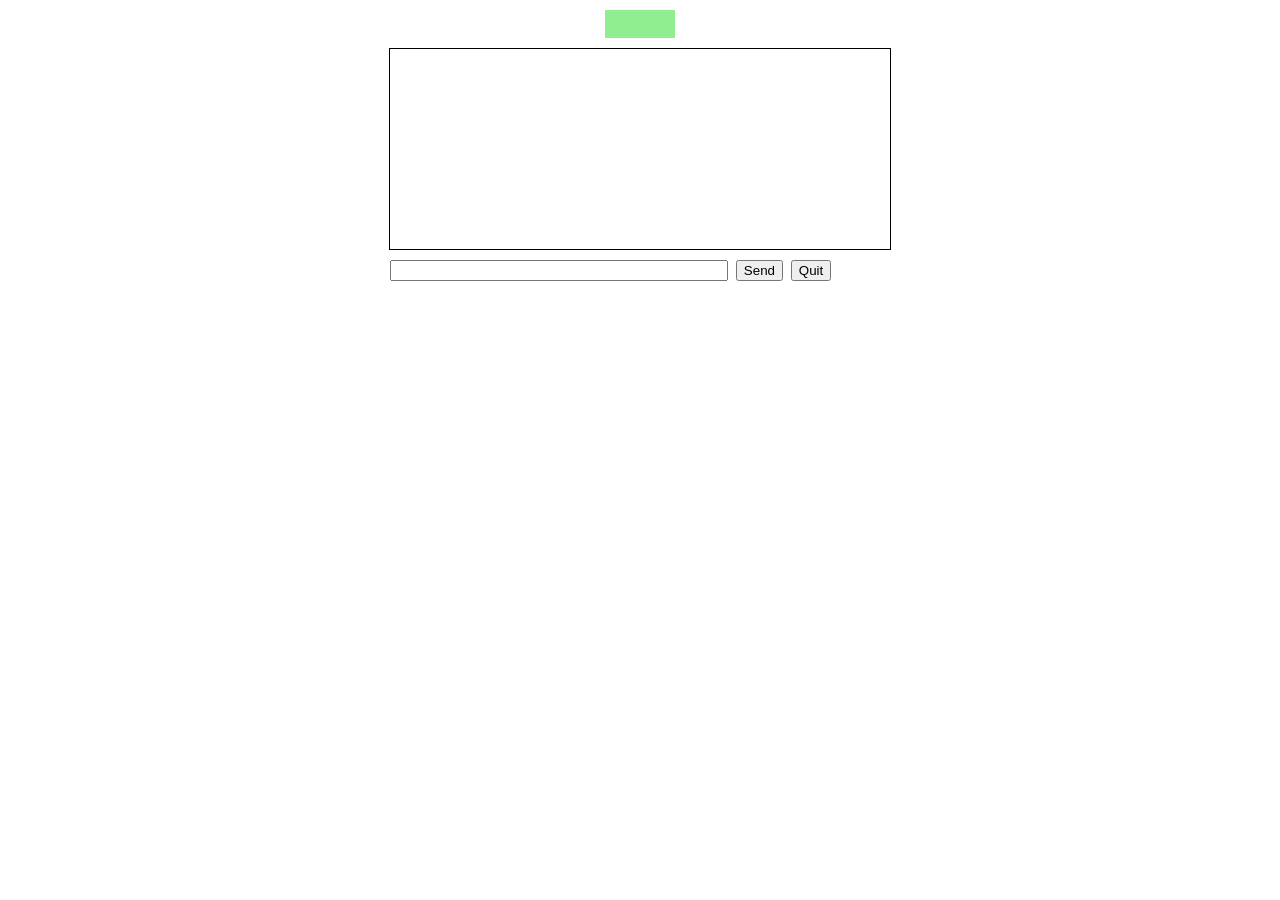
<file: ws/index.html>
<!DOCTYPE html>
<head>
   <meta charset="UTF-8"> 
    <title>WebSocket Client Example</title>
	<script src="https://ajax.aspnetcdn.com/ajax/jquery/jquery-3.6.0.js"></script>
	<script>
		$(document).ready(function () {
			var ws = new WebSocket("wss://site48.webte.fei.stuba.sk:9000");
			ws.onopen = function () { log("Connection established"); };
			ws.onerror = function (error) { log("Unknown WebSocket Error " + JSON.stringify(error)); };
			ws.onmessage = function (e) {  var data = JSON.parse(e.data);
                                     console.log((data));
                                     log("< " + data.msg); 
                                     document.getElementById("number").innerHTML = data.num + "<br>";   
                                  };
			ws.onclose = function () { log("Connection closed - Either the host or the client has lost connection"); }

			function log(m) {
				$("#log").append(m + "<br />");
			}

			function send() {
				$Msg = $("#msg");
				if ($Msg.val() == "") return alert("Textarea is empty");

				try {
    					ws.send($Msg.val()); log('> Sent to server:' + $Msg.val());
    				} catch (exception) {
    					log(exception);
    				}
    				$Msg.val("");
			}

			$("#send").click(send);
			$("#msg").on("keydown", function (event) {
				if (event.keyCode == 13) send();
			});
			$("#quit").click(function () {
				log("Connection closed");
				ws.close(); ws = null;
			});      
		});
    </script>
	<style>
		html, body {
			font-family:monospace;
		}

		#log {
			height:200px;
			border:1px solid black;
			overflow:auto;
		}

		#msg {
			width: 330px;
		}
    
    div {
      width:500px;
      margin: 10px auto 10px auto;
    }
    
    #number {
    	width: 60px;  
    	font-size: 115%; 
      text-align: center; 
    	background: lightgreen;
    	padding: 5px;   
    }
	</style>   
  </head>     
    <body>    
  <div id="number">&nbsp;</div>
	<div id="log"></div>
  <div>
  	<input id="msg" type="text" />
  	<button id="send">Send</button>
  	<button id="quit">Quit</button>
  </div>    
    </body>
</html>
</file>
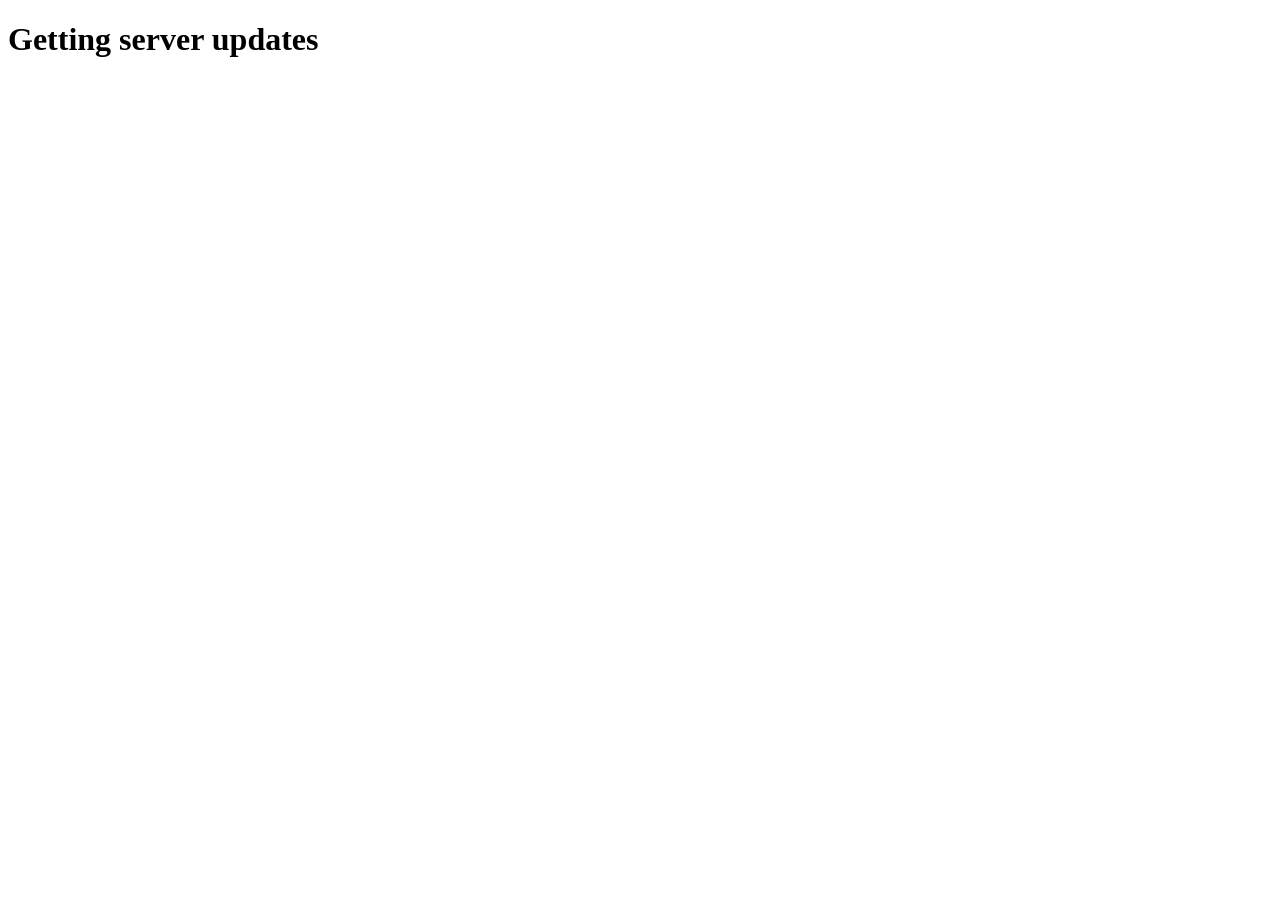
<file: sse/index1.html>
<!DOCTYPE html>
<!-- https://www.w3schools.com/html/html5_serversentevents.asp -->
<html>
<body>

<h1>Getting server updates</h1>
<div id="result"></div>

<script>
if(typeof(EventSource) !== "undefined") {
    var source = new EventSource("sse1.php");
    source.onmessage = function(event) {
        document.getElementById("result").innerHTML += event.data + "<br>";
    };
} else {
    document.getElementById("result").innerHTML = "Sorry, your browser does not support server-sent events...";
}
</script>

</body>
</html>
</file>
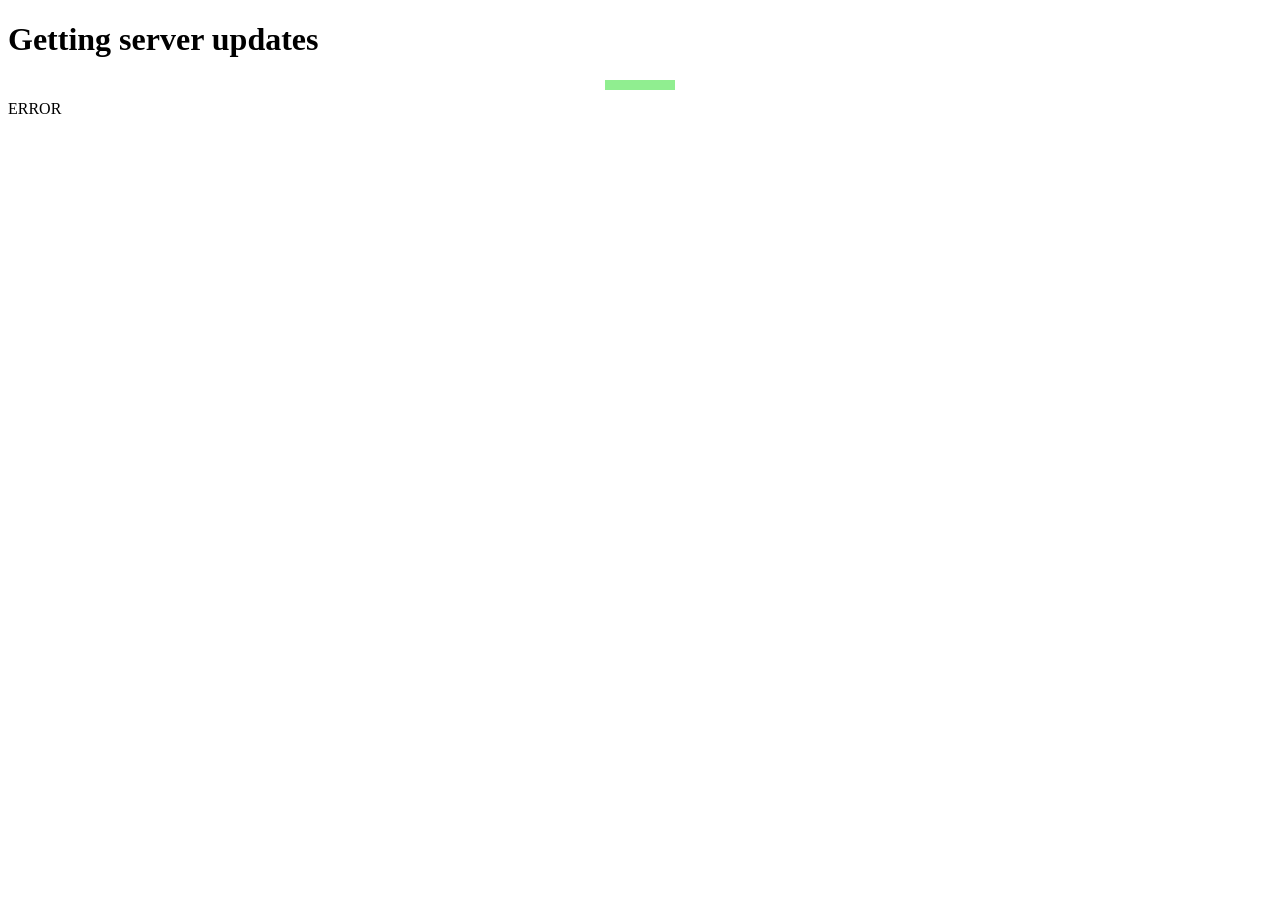
<file: sse/index2.html>
<!DOCTYPE html>
<html>
<head>
 <meta charset="UTF-8"> 
<style media="screen" type="text/css">
div#number {
	margin: 10px auto 10px auto;
	width: 60px;  
	font-size: 115%; 
  text-align: center; 
	background: lightgreen;
	padding: 5px;   
}
</style>
</head>
<body>

<h1>Getting server updates</h1>
<div id="number"></div>
<div id="result"></div>

<script>

if(typeof(EventSource) !== "undefined") {
    var source = new EventSource("sse2.php");
    
    source.addEventListener("message", function(e) {
        var data = JSON.parse(e.data);
        //console.log(data["msg"]);
        document.getElementById("result").innerHTML += e.lastEventId + " - " + data.msg + "<br>";
        document.getElementById("number").innerHTML = data.num + "<br>";
			}, false);
      
   	source.addEventListener("open", function(e) {
				document.getElementById("result").innerHTML += "OPENED<br>";
			}, false);

		source.addEventListener("error", function(e) {
				document.getElementById("result").innerHTML += "ERROR<br>";
				if (e.readyState == EventSource.CLOSED) {
				document.getElementById("result").innerHTML += "CLOSED<br>";
				}
			}, false);
      
} else {
    document.getElementById("result").innerHTML = "Sorry, your browser does not support server-sent events...";
}

</script>

</body>
</html>
</file>
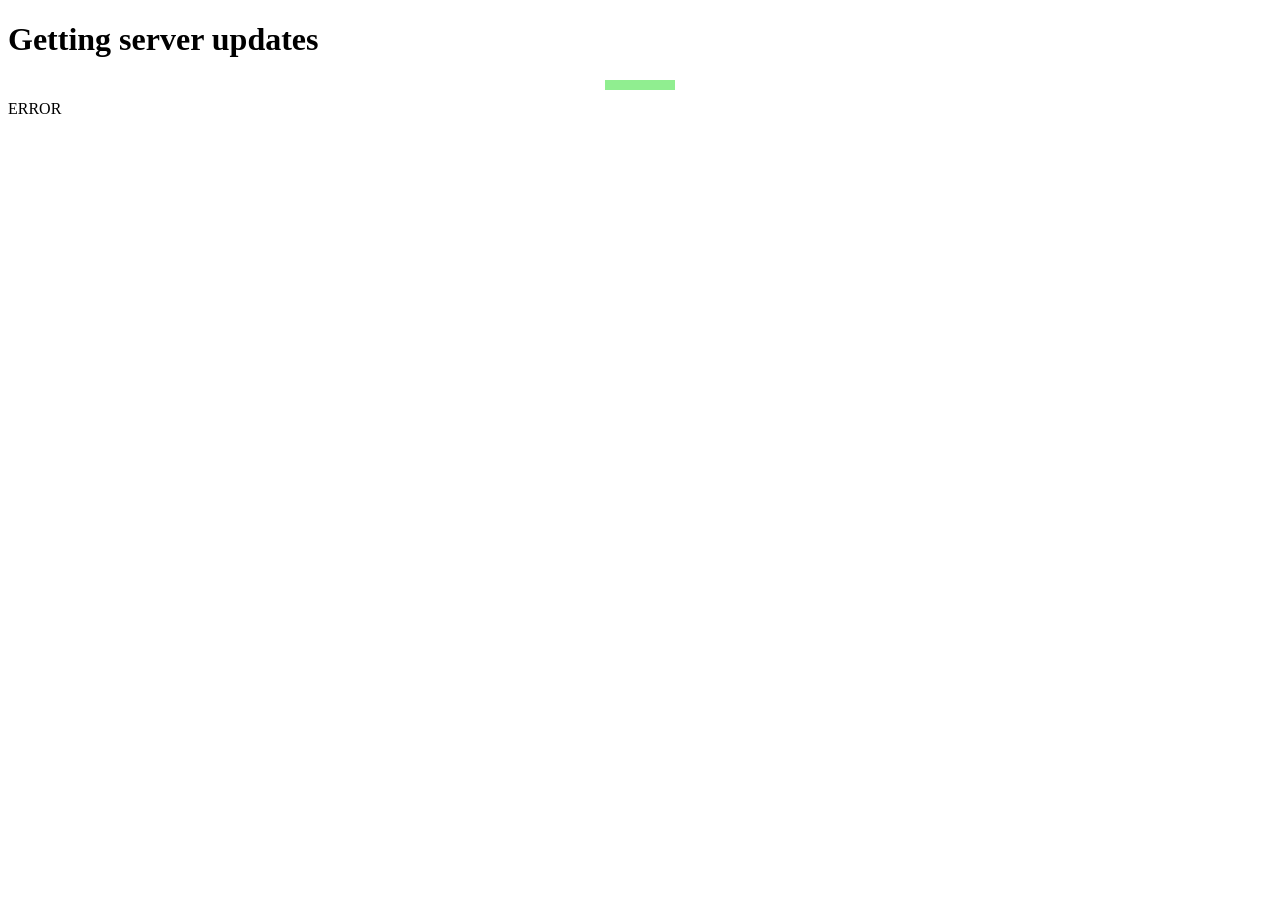
<file: sse/index3.html>
<!DOCTYPE html>
<html>
<head>
 <meta charset="UTF-8"> 
<style media="screen" type="text/css">
div#number {
	margin: 10px auto 10px auto;
	width: 60px;  
	font-size: 115%; 
  text-align: center; 
	background: lightgreen;
	padding: 5px;   
}
</style>
</head>
<body>

<h1>Getting server updates</h1>
<div id="number"></div>
<div id="result"></div>

<script>

if(typeof(EventSource) !== "undefined") {
    var source = new EventSource("sse3.php");
    
    source.addEventListener("message", function(e) {
        var data = JSON.parse(e.data);
        //console.log(data["msg"]);
        document.getElementById("result").innerHTML += data.msg + "<br>";
        document.getElementById("number").innerHTML = data.num + "<br>";
			}, false);
      
    source.addEventListener("mojaUdalost", function(e) {
        console.log(e.data);
			}, false);
      
   	source.addEventListener("open", function(e) {
				document.getElementById("result").innerHTML += "OPENED<br>";
			}, false);

		source.addEventListener("error", function(e) {
				document.getElementById("result").innerHTML += "ERROR<br>";
				if (e.readyState == EventSource.CLOSED) {
				document.getElementById("result").innerHTML += "CLOSED<br>";
				}
			}, false);
      
} else {
    document.getElementById("result").innerHTML = "Sorry, your browser does not support server-sent events...";
}

</script>

</body>
</html>
</file>
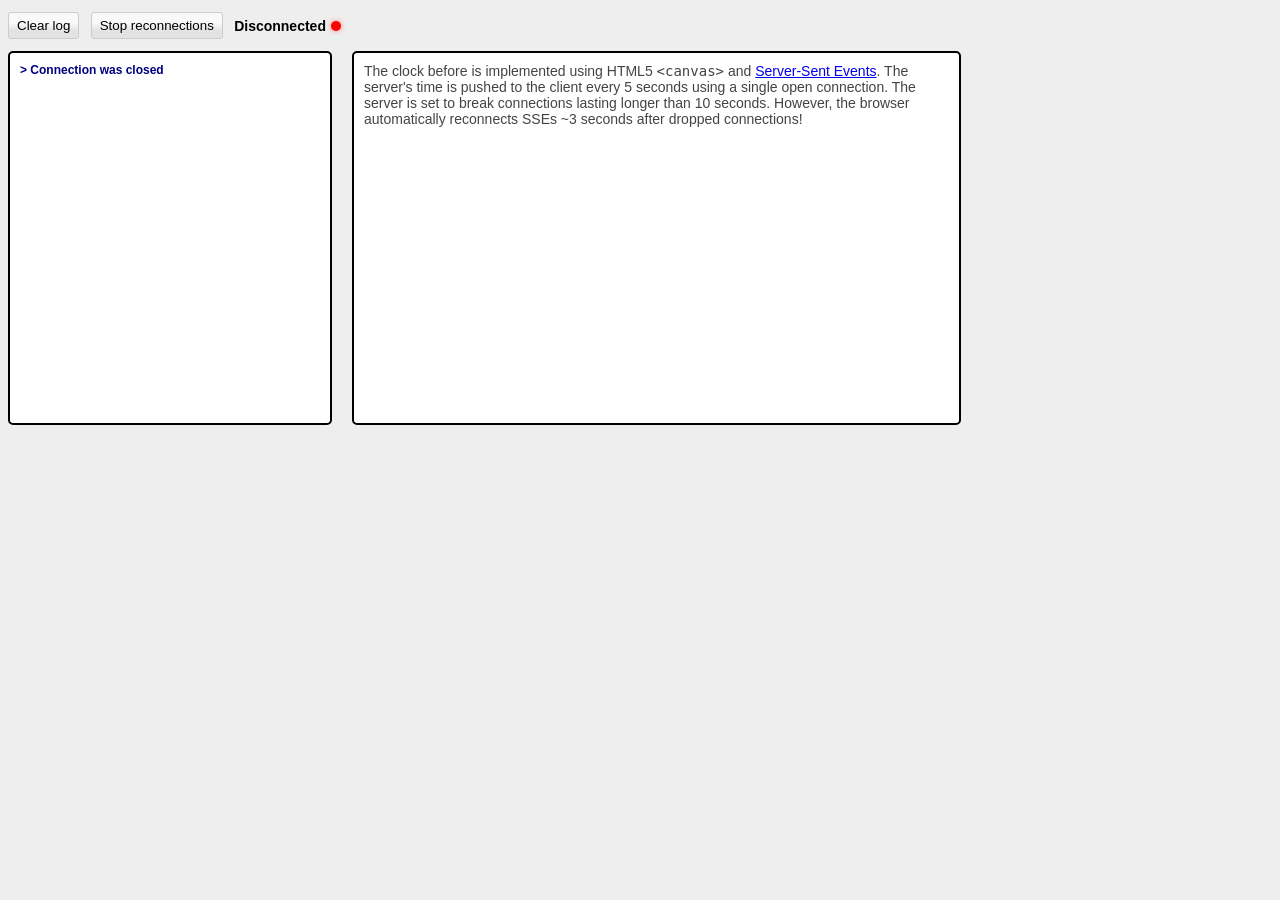
<file: sse/index4.html>
<!DOCTYPE html>
<html>
<head>
<meta charset="utf-8" />
<meta http-equiv="X-UA-Compatible" content="chrome=1" />
<title>HTML5 Server-Sent Test</title>
<style>
@-webkit-keyframes glowGreen {
  from {
    -webkit-box-shadow: rgba(0, 255, 0, 0) 0 0 0;
  }
  50% {
    -webkit-box-shadow: rgba(0, 255, 0, 1) 0 0 10px;
  }
  to {
    -webkit-box-shadow: rgba(0, 255, 0, 0) 0 0 0;
  }
}
@-webkit-keyframes glowRed {
  from {
    -webkit-box-shadow: rgba(255, 0, 0, 0) 0 0 0;
  }
  50% {
    -webkit-box-shadow: rgba(255, 0, 0, 1) 0 0 10px;
  }
  to {
    -webkit-box-shadow: rgba(255, 0, 0, 0) 0 0 0;
  }
}
body {
  font: 12px Arial, sans-serif;
  background-color: #eee;
  color: #444;
}
#connection {
  font: 14px Arial, sans-serif;
  font-weight: bold;
  vertical-align: middle;
  color: black;
}
#connection div {
  background-color: orange;
  width: 10px;
  height: 10px;
  display: inline-block;
  border-radius: 10px;
  margin-left: 5px;
  -webkit-animation-duration: 2s;
  -webkit-animation-iteration-count: infinite;
  -webkit-animation-timing-function: linear;
}
#connection.connected div {
  background-color: green;
  -webkit-box-shadow: rgba(0, 255, 0, 0.5) 0px 0px 5px;
  -webkit-animation-name: glowGreen;
}
#connection.disconnected div {
  background-color: red;
  -webkit-box-shadow: rgba(255, 0, 0, 0.5) 0px 0px 5px;
  -webkit-animation-name: glowRed;
}
#log {
  overflow: auto;
  width: 300px;
  height: 350px;
  margin-right: 20px;
  float: left;
}
#log p {
  margin: 0;
  padding: 0;
}
#log .info {
  color: navy;
  font-weight: bold;
}
#log .msg {
  margin-left: 11px;
}
.border {
  border: 2px solid black;
  border-radius: 5px;
  padding: 10px;
  background-color: white;
}
#right-panel div {
  text-align: left;
}
#right-panel {
  height: 350px;
  width: 585px;
  float: left;
  font-size: 14px;
  text-align: center;
}
button {
  background: -webkit-gradient(linear, 0% 40%, 0% 70%, from(#F9F9F9), to(#E3E3E3));
  border: 1px solid #ccc;
  border-radius: 3px;
  margin: 0 8px 0 0;
  color: black;
  padding: 5px 8px;
  outline: none;
  white-space: nowrap;
  vertical-align: middle;
  -webkit-user-select:none;
  user-select: none;
  cursor: pointer;
}
button:not([disabled]):hover {
  border: 1px solid #939393;
}
button:not([disabled]):active {
  background: -webkit-gradient(linear, 0% 40%, 0% 70%, from(#E3E3E3), to(#F9F9F9));
}
button[disabled] {
  color: #ccc;
}
</style>
</head>
<body>

<p>
  <button onclick="logger.clear()">Clear log</button>
  <button onclick="closeConnection()">Stop reconnections</button>
  <span id="connection">Connecting...<div></div></span>
</p>
<div class="border" id="log"></div>
<div class="border" id="right-panel"><div>The clock before is implemented using HTML5 <code>&lt;canvas&gt;</code> and 
</code><a href="http://www.html5rocks.com/tutorials/sse/basics/">Server-Sent Events</a>.
The server's time is pushed to the client every 5 seconds using a single open connection.
The server is set to break connections lasting longer than 10 seconds. However, the browser
automatically reconnects SSEs ~3 seconds after dropped connections!</div>
<canvas class="CoolClock::140:::showDigital" title="Server Sent Events are powering this clock"></canvas>
</div>

<script src="coolclock.js" type="text/javascript"></script>
<script>
if (!window.DOMTokenList) {
  Element.prototype.containsClass = function(name) {
    return new RegExp("(?:^|\\s+)" + name + "(?:\\s+|$)").test(this.className);
  };

  Element.prototype.addClass = function(name) {
    if (!this.containsClass(name)) {
      var c = this.className;
      this.className = c ? [c, name].join(' ') : name;
    }
  };

  Element.prototype.removeClass = function(name) {
    if (this.containsClass(name)) {
      var c = this.className;
      this.className = c.replace(
          new RegExp("(?:^|\\s+)" + name + "(?:\\s+|$)", "g"), "");
    }
  };
}

// sse4.php sends messages with text/event-stream mimetype.
var source = new EventSource('sse4.php');

function Logger(id) {
  this.el = document.getElementById(id);
}

Logger.prototype.log = function(msg, opt_class) {
  var fragment = document.createDocumentFragment();
  var p = document.createElement('p');
  p.className = opt_class || 'info';
  p.textContent = msg;
  fragment.appendChild(p);
  this.el.appendChild(fragment);
};

Logger.prototype.clear = function() {
  this.el.textContent = '';
};

var logger = new Logger('log');

function closeConnection() {
  source.close();
  logger.log('> Connection was closed');
  updateConnectionStatus('Disconnected', false);
}

function updateConnectionStatus(msg, connected) {
  var el = document.querySelector('#connection');
  if (connected) {
    if (el.classList) {
      el.classList.add('connected');
      el.classList.remove('disconnected');
    } else {
      el.addClass('connected');
      el.removeClass('disconnected');
    }
  } else {
    if (el.classList) {
      el.classList.remove('connected');
      el.classList.add('disconnected');
    } else {
      el.removeClass('connected');
      el.addClass('disconnected');
    }
  }
  el.innerHTML = msg + '<div></div>';
}

source.addEventListener('message', function(event) {
  var data = JSON.parse(event.data);

  var d = new Date(data.msg * 1e3);
  var timeStr = [d.getHours(), d.getMinutes(), d.getSeconds()].join(':');

  coolclock.render(d.getHours(), d.getMinutes(), d.getSeconds());

  logger.log('lastEventID: ' + event.lastEventId +
             ', server time: ' + timeStr, 'msg');
}, false);

source.addEventListener('open', function(event) {
  logger.log('> Connection was opened');
  updateConnectionStatus('Connected', true);
}, false);

source.addEventListener('error', function(event) {
  if (event.eventPhase == 2) { //EventSource.CLOSED
    logger.log('> Connection was closed');
    updateConnectionStatus('Disconnected', false);
  }
}, false);

var coolclock = CoolClock.findAndCreateClocks();
</script>
</body>
</html>
</file>
